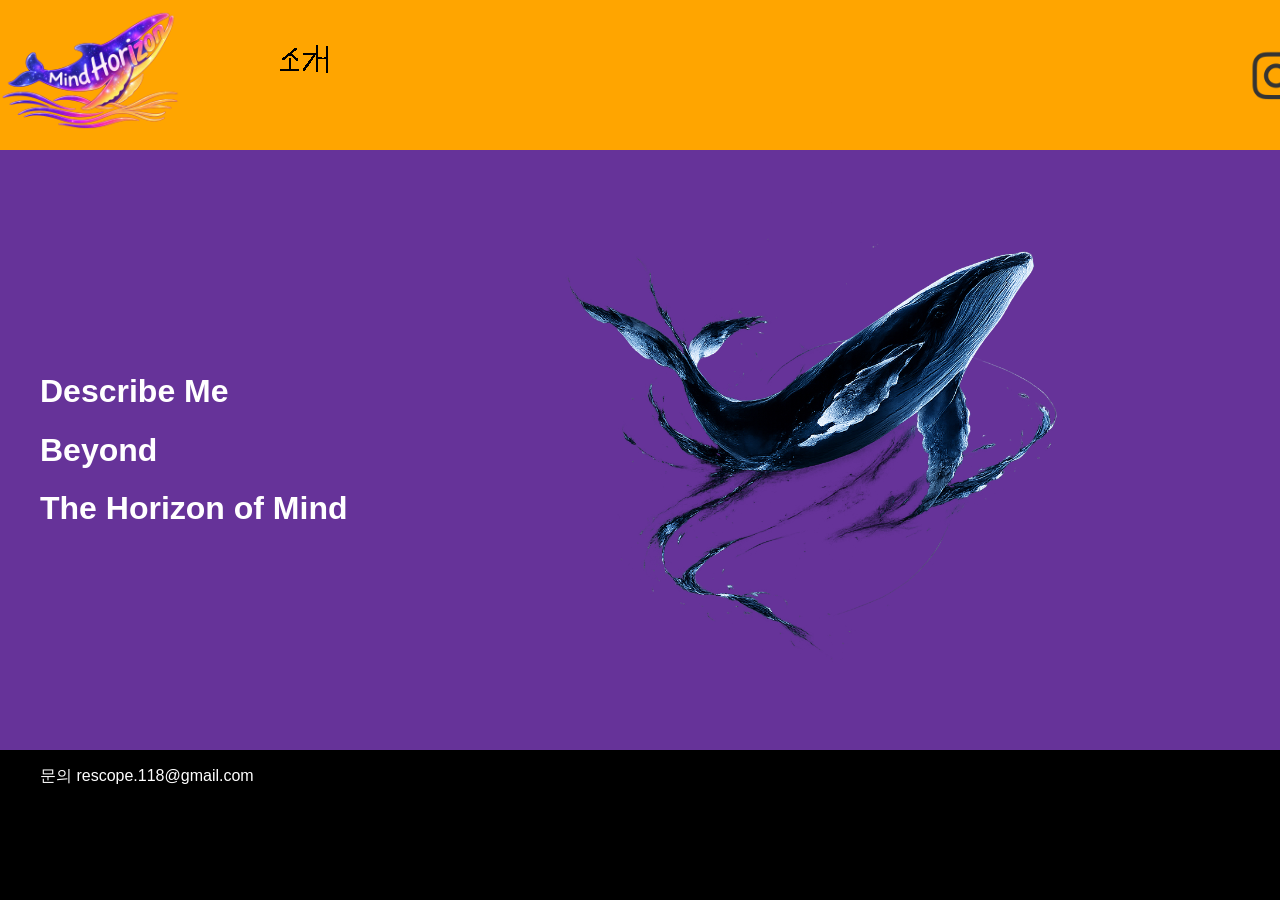
<file: mind_horizon/main/index.html>
<!DOCTYPE html>
<html lang="en">
<head>
    <meta charset="UTF-8" />
    <meta name="viewport" content="width=device-width, initial-scale=1.0" />
    <title>MIND_HORIZON</title>
    <link rel="stylesheet" href="..\공통\header.css">
    <link rel="stylesheet" href="main.css">
    <link rel="stylesheet" href="..\공통\footer.css">
</head>
<body>
    <header>
        <div>
            <a href="index.html"><img src="..\logo.png" class="logo"></a>
        </div>
        <div>
                <a href="..\introduce\introduce.html"><img src="..\introduce.png"></a>
                
        </div>
        <div>
            <a href="\"><img src="..\공통\ins_.png" class="insta" alt = 인스타></a>
        </div>
        
    </header>
    <main>
        <ul style="color:white">
            <li><h1>Describe Me</h1></li>
            <li><h1>Beyond</h1></li>
            <li><h1>The Horizon of Mind</h1></li>
        </ul>
        <img src="main_page.png" class="background_image">
    </main>
    <footer>
        <ul>
            <li style="color: white;">문의 rescope.118@gmail.com</li>
        </ul>
    </footer>
</body>
</html>
</file>
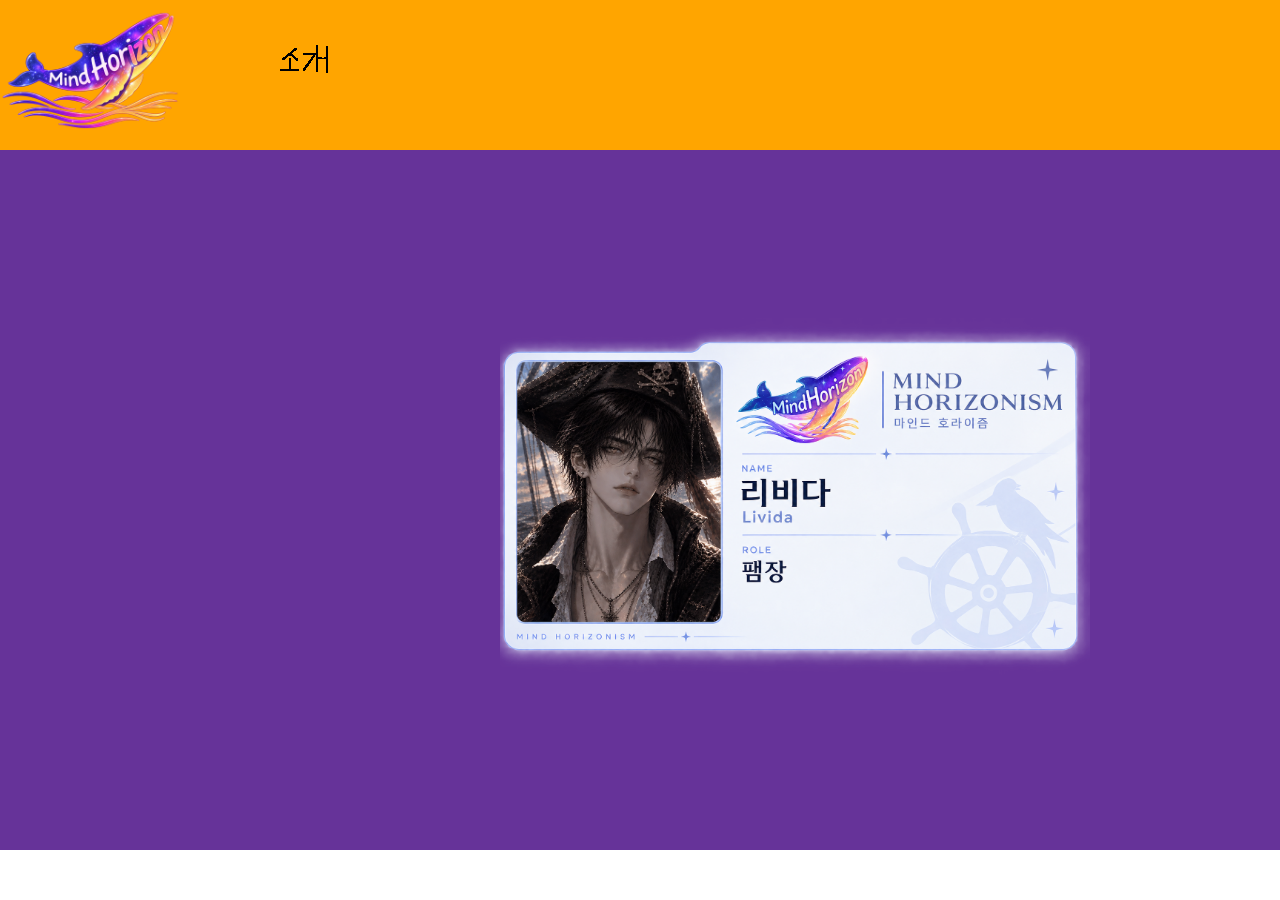
<file: mind_horizon/introduce/introduce.html>
<!DOCTYPE html>
<html lang="en">
<head>
    <meta charset="UTF-8">
    <meta name="viewport" content="width=device-width, initial-scale=1.0">
    <title>MIND_HORIZON</title>
    <link rel="stylesheet" href="..\공통\header.css">
    <link rel="stylesheet" href="main.css">
</head>
<body>
    <header>
        <div>
            <a href="..\main\index.html"><img src="..\logo.png" class="logo"></a>
        </div>
        <div>
                <a href="..\introduce\introduce.html"><img src="..\introduce.png"></a>
        </div>
    </header>
    <main>
        <div>
            <ul class="profilContainer">
                <li>
                    <a href="https://buly.kr/AlnHwcs"><img src="profil/livida.png" class="profilList"></a>
                </li>
                <li>
                    <a href="https://buly.kr/FAgET0O"><img src="profil/rescope.png" class="profilList"></a>
                </li>
                <li>
                    <a href="https://buly.kr/AlnHwcs"><img src="profil/livida.png" class="profilList"></a>
                </li>
            </ul>
            
        </div>
    </main>
</body>
</html>
</file>
<file: mind_horizon/main/main.css>
* {
    box-sizing: border-box;
}

body {
    margin:0;
    font-family: sans-serif;
}

a {
    text-decoration: none;
}

main {
    height:600px;
    background-color:rebeccapurple;
    margin: 0 auto;
    display: flex;
    align-items: center;
    position:relative;
}

ul {
    list-style: none;
}

.background_image {
    margin: 0 auto;
    margin-bottom:12px;
    width: 600px;
    height:600px;
    display: flex;
    right:100
}
</file>
<file: mind_horizon/introduce/main.css>
main {
    height:700px;
    background-color:rebeccapurple;
    margin: 0 auto;
    display: flex;
    position:relative;
    align-items: center;
}

ul {
    list-style: none;
}



@keyframes slide {
  0% { transform: translateX(0); }
  50% { transform: translateX(-600px); }
  100% { transform: translateX(-1200px); }
}

.profilContainer {
    display:flex;
    position:relative;
    overflow: hidden;
    width: 600px;
    left:500px;
}

.profilList {
    
    position: relative;
  animation: slide 6s infinite;
  width:600px;
  right:50px;
}
</file>
